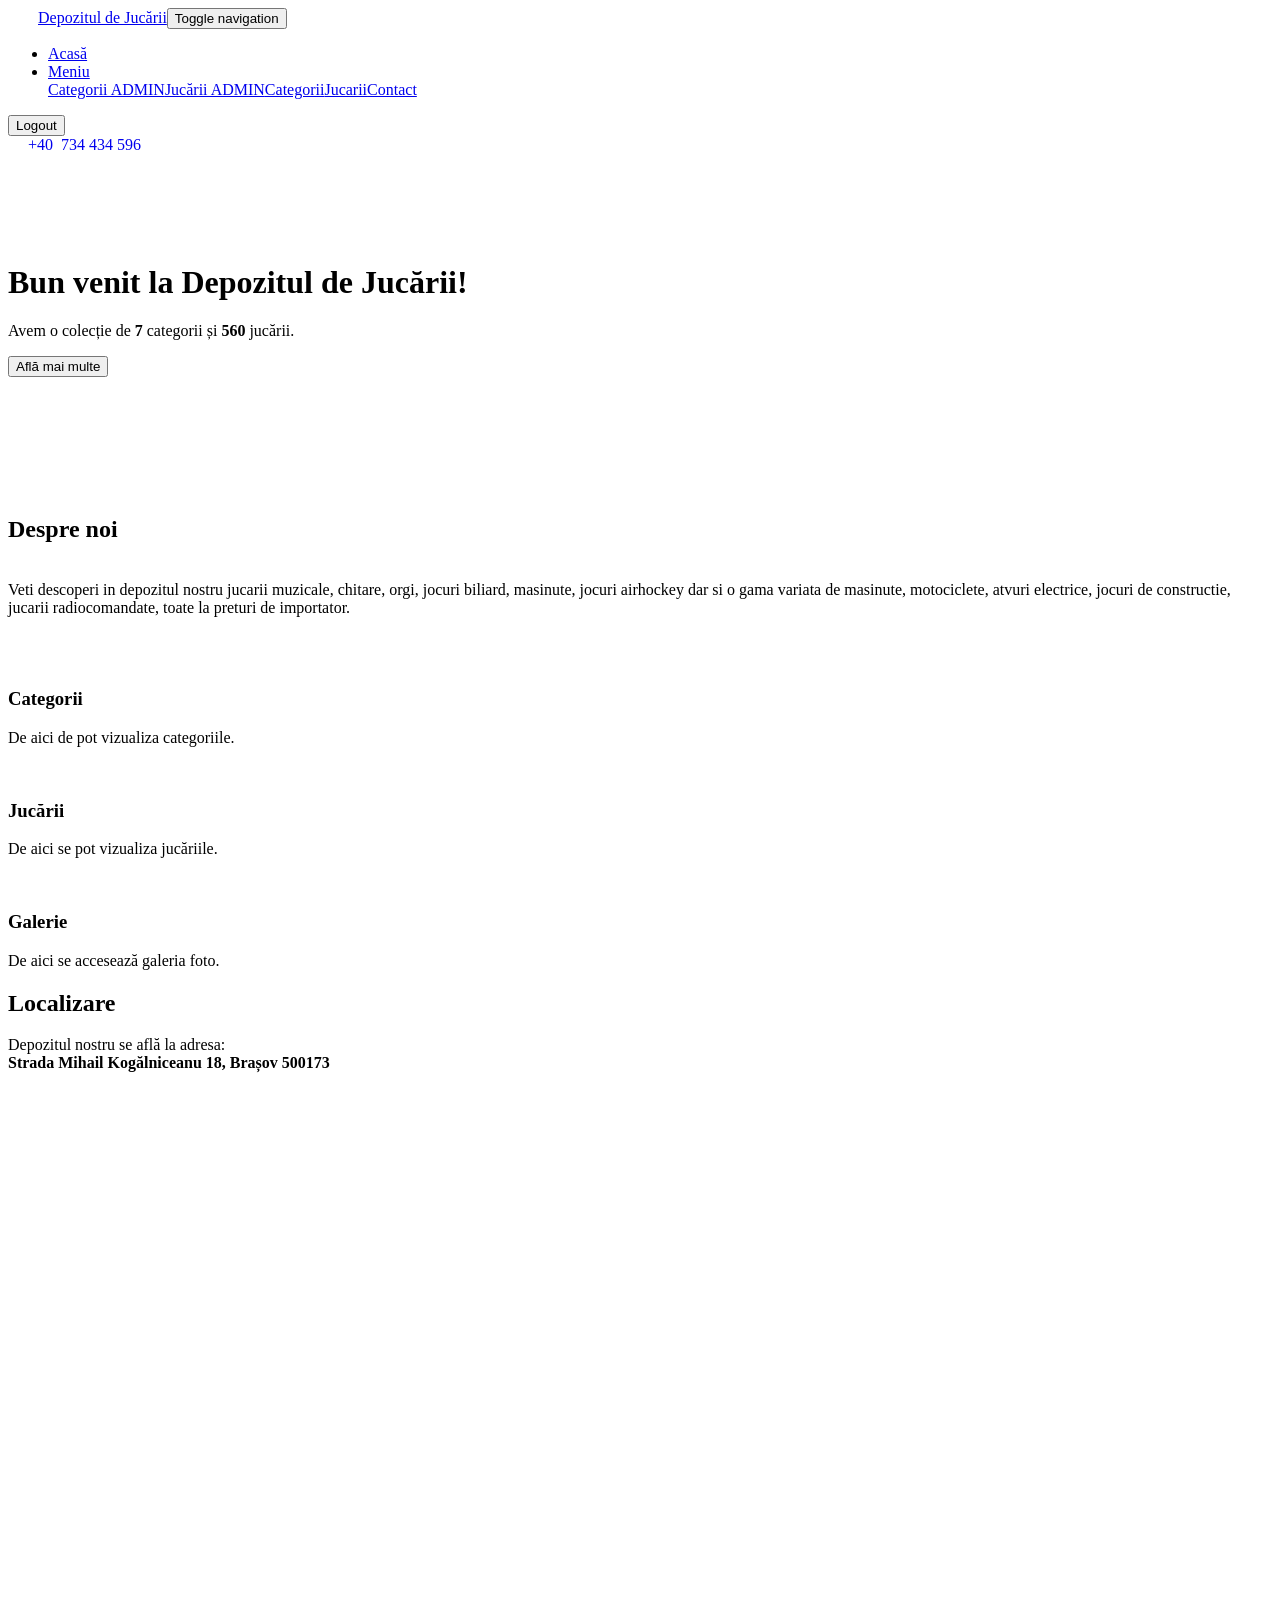
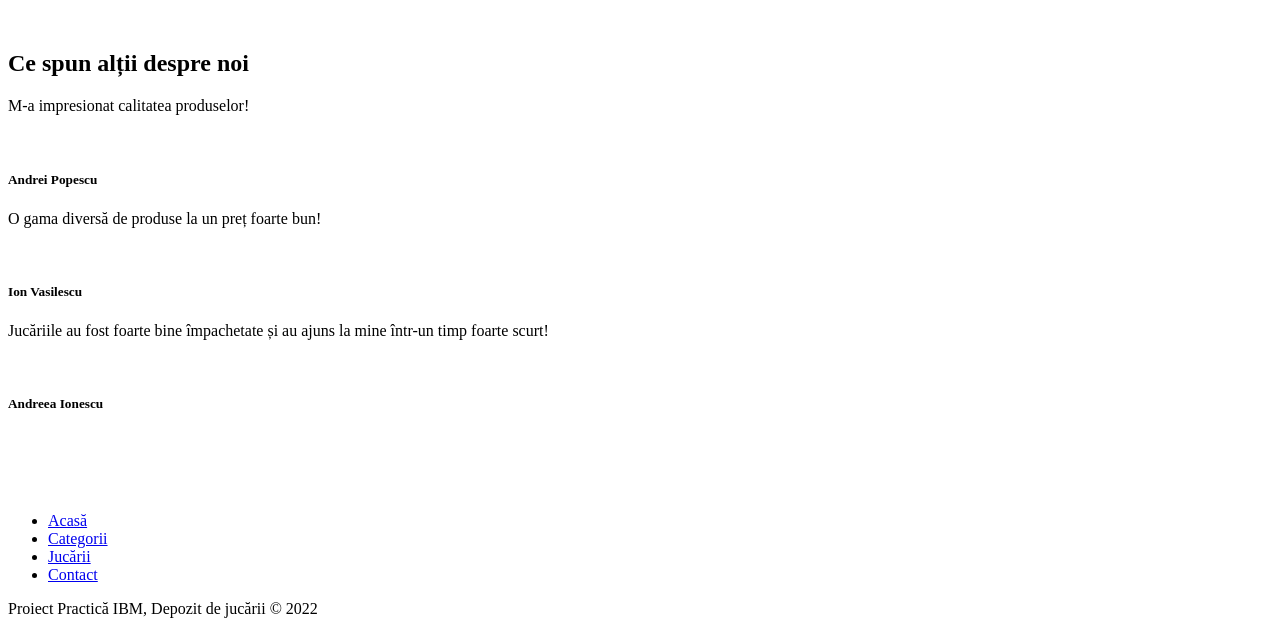
<file: src/main/resources/templates/index.html>
<!DOCTYPE html>
<html lang="en">
<head>
    <meta charset="UTF-8">
    <meta name="viewport" content="width=device-width, initial-scale=1.0, shrink-to-fit=no">
    <title>Depozit Jucarii</title>
    <link rel="stylesheet" type="text/css" th:href="@{/css/bootstrap.min.css}">
    <link rel="stylesheet" type="text/css" th:href="@{/css/custom.css}">

    <link rel="preconnect" href="https://fonts.googleapis.com">
    <link rel="preconnect" href="https://fonts.gstatic.com" crossorigin>
    <link href="https://fonts.googleapis.com/css2?family=Lobster&display=swap" rel="stylesheet">
    <link href="https://fonts.googleapis.com/css2?family=Sriracha&display=swap" rel="stylesheet">

    <link rel="stylesheet" href="https://fonts.googleapis.com/css?family=Source+Sans+Pro:300,400,700">
    <link rel="stylesheet" type="text/css" th:href="@{/fonts/font-awesome.min.css}">
    <link rel="stylesheet" type="text/css" th:href="@{/fonts/ionicons.min.css}">
    <link rel="stylesheet" type="text/css" th:href="@{/css/Article-List.css}">
    <link rel="stylesheet" type="text/css" th:href="@{/css/Contact-Form-Clean.css}">
    <link rel="stylesheet" type="text/css" th:href="@{/css/Footer-Basic.css}">
    <link rel="stylesheet" type="text/css" th:href="@{/css/Header-Blue.css}">
    <link rel="stylesheet" type="text/css" th:href="@{/css/Map-Clean.css}">
    <link rel="stylesheet" type="text/css" th:href="@{/css/Testimonials.css}">
    <script defer th:src="@{/js/bootstrap.min.js}"></script>
</head>
<body>


<header class="header-blue-index" style="margin-bottom: 35px;">
    <nav class="navbar navbar-dark navbar-expand-md" style="margin-top: 0px;">
        <div class="container-fluid"><a class="navbar-brand" href="index" style="margin-left: 30px;">Depozitul de Jucării</a><button data-bs-toggle="collapse" class="navbar-toggler" data-bs-target="#navcol-1"><span class="visually-hidden">Toggle navigation</span><span class="navbar-toggler-icon"></span></button>
            <div class="collapse navbar-collapse" id="navcol-1">
                <ul class="navbar-nav">
                    <li class="nav-item"><a class="nav-link" href="index">Acasă</a></li>
                    <li class="nav-item dropdown"><a class="dropdown-toggle nav-link" aria-expanded="false" data-bs-toggle="dropdown" href="#">Meniu</a>
                        <div class="dropdown-menu"><a class="dropdown-item" href="categories">Categorii ADMIN</a><a class="dropdown-item" href="toys">Jucării ADMIN</a><a class="dropdown-item" href="categories-view">Categorii</a><a class="dropdown-item" href="toys-view">Jucarii</a><a class="dropdown-item" href="contact">Contact</a></div>
                    </li>
                </ul>
                <form class="d-flex me-auto navbar-form" th:action="@{/logout}" method="post">
                    <input type="submit" class="btn btn-light action-button" value="Logout" />
                </form>
            </div>
            <form class="d-flex me-auto navbar-form" target="_self">
                <div class="d-flex align-items-center"><label class="form-label d-flex mb-0"></label></div>
            </form><i class="fa fa-envelope-o" style="margin-right: 20px;"></i><span class="navbar-text"> <a class="login" href="#" style="margin-right: 30px; text-decoration: none;">+40&nbsp; 734 434 596</a></span>
        </div>
        </div>
    </nav>
    <div class="container hero">
        <div class="row">
            <div class="col-12 col-lg-6 col-xl-5 offset-xl-1">
                <h1 style="text-align: left;margin-top: 110px;">Bun venit la Depozitul de Jucării!</h1>
                <p>Avem o colecție de <b>7</b> categorii și <b>560</b> jucării.</p><a href="#article-jmp"><button class="btn btn-light btn-lg action-button" type="button">Află mai multe</button></a>
            </div>
            <div class="col-md-5 col-lg-5 offset-lg-1 offset-xl-0 d-none d-lg-block phone-holder">
                <div class="phone-mockup"><img class="device" th:src="@{/img/index_item_header.png}" style="transform: translate(4px) scale(1.63);margin-top: 100px;"></div>
            </div>
        </div>
    </div>
</header>

<section class="article-list" id="article-jmp">
    <div class="container">
        <div class="intro">
            <h2 class="text-center">Despre noi</h2>
            <p class="text-center"><br>Veti descoperi in depozitul nostru jucarii muzicale, chitare, orgi, jocuri biliard, masinute, jocuri airhockey dar si o gama variata de masinute, motociclete, atvuri electrice, jocuri de constructie, jucarii radiocomandate, toate la preturi de importator.<br><br></p>
        </div>
        <div class="row articles">
            <div class="col-sm-6 col-md-4 item"><a href="categories"><img class="img-fluid" th:src="@{/img/mini.png}"></a>
                <h3 class="name">Categorii</h3>
                <p class="description">De aici de pot vizualiza categoriile.</p><a class="action" href="categorii"><i class="fa fa-arrow-circle-right"></i></a>
            </div>
            <div class="col-sm-6 col-md-4 item"><a href="toys"><img class="img-fluid" th:src="@{/img/fred.png}"></a>
                <h3 class="name">Jucării</h3>
                <p class="description">De aici se pot vizualiza jucăriile.</p><a class="action" href="jucarii"><i class="fa fa-arrow-circle-right"></i></a>
            </div>
            <div class="col-sm-6 col-md-4 item"><a href="#"><img class="img-fluid" th:src="@{/img/iubimiki.png}"></a>
                <h3 class="name">Galerie</h3>
                <p class="description">De aici se accesează galeria foto.</p><a class="action" href="#"><i class="fa fa-arrow-circle-right"></i></a>
            </div>
        </div>
    </div>
</section>

<section class="map-clean">
    <div class="container">
        <div class="intro">
            <h2 class="text-center">Localizare</h2>
            <p class="text-center">Depozitul nostru se află la adresa:&nbsp;<br><strong>Strada Mihail Kogălniceanu 18,&nbsp;Brașov 500173</strong><br><br></p>
        </div>
    </div><iframe allowfullscreen="" frameborder="0" src="https://www.google.com/maps/embed/v1/place?key=AIzaSyBKogtwW46YKhIzUG2Urhfx-ux7yO7cdLw&amp;q=Strada+Mihail+Kog%C4%83lniceanu+18%2C+Bra%C8%99ov+500173&amp;zoom=17" width="100%" height="500"></iframe>
</section>

<section class="testimonials-clean">
    <div class="container">
        <div class="intro">
            <h2 class="text-center" style="margin-top: 40px;">Ce spun alții despre noi</h2>
        </div>
        <div class="row people">
            <div class="col-md-6 col-lg-4 item">
                <div class="box">
                    <p class="description">M-a impresionat calitatea produselor!</p>
                </div>
                <div class="author"><img class="rounded-circle" th:src="@{/img/1.jpg}">
                    <h5 class="name">Andrei Popescu</h5>

                </div>
            </div>
            <div class="col-md-6 col-lg-4 item">
                <div class="box">
                    <p class="description">O gama diversă de produse la un preț foarte bun! </p>
                </div>
                <div class="author"><img class="rounded-circle" th:src="@{/img/3.jpg}">
                    <h5 class="name">Ion Vasilescu</h5>

                </div>
            </div>
            <div class="col-md-6 col-lg-4 item">
                <div class="box">
                    <p class="description">Jucăriile au fost foarte bine împachetate și au ajuns la mine într-un timp foarte scurt!</p>
                </div>
                <div class="author"><img class="rounded-circle" th:src="@{/img/2.jpg}">
                    <h5 class="name">Andreea Ionescu</h5>

                </div>
            </div>
        </div>
    </div>
</section>

<footer class="footer-basic-index" style="margin-top: 100px">
    <div class="social" style="color: var(--bs-white);"><a href="https://github.com/alexepure13/ibm-depozit-jucarii"><i class="icon ion-social-github-outline"></i></a><a href="#"><i class="icon ion-ios-email-outline"></i></a></div>
    <ul class="list-inline" style="color: var(--bs-white);">
        <li class="list-inline-item"><a href="index">Acasă</a></li>
        <li class="list-inline-item"><a href="categories">Categorii</a></li>
        <li class="list-inline-item"><a href="toys">Jucării</a></li>
        <li class="list-inline-item"><a href="contact">Contact</a></li>
    </ul>
    <p class="copyright">Proiect Practică IBM, Depozit de jucării © 2022<br /></p>
</footer>

</body>
</html>
</file>
